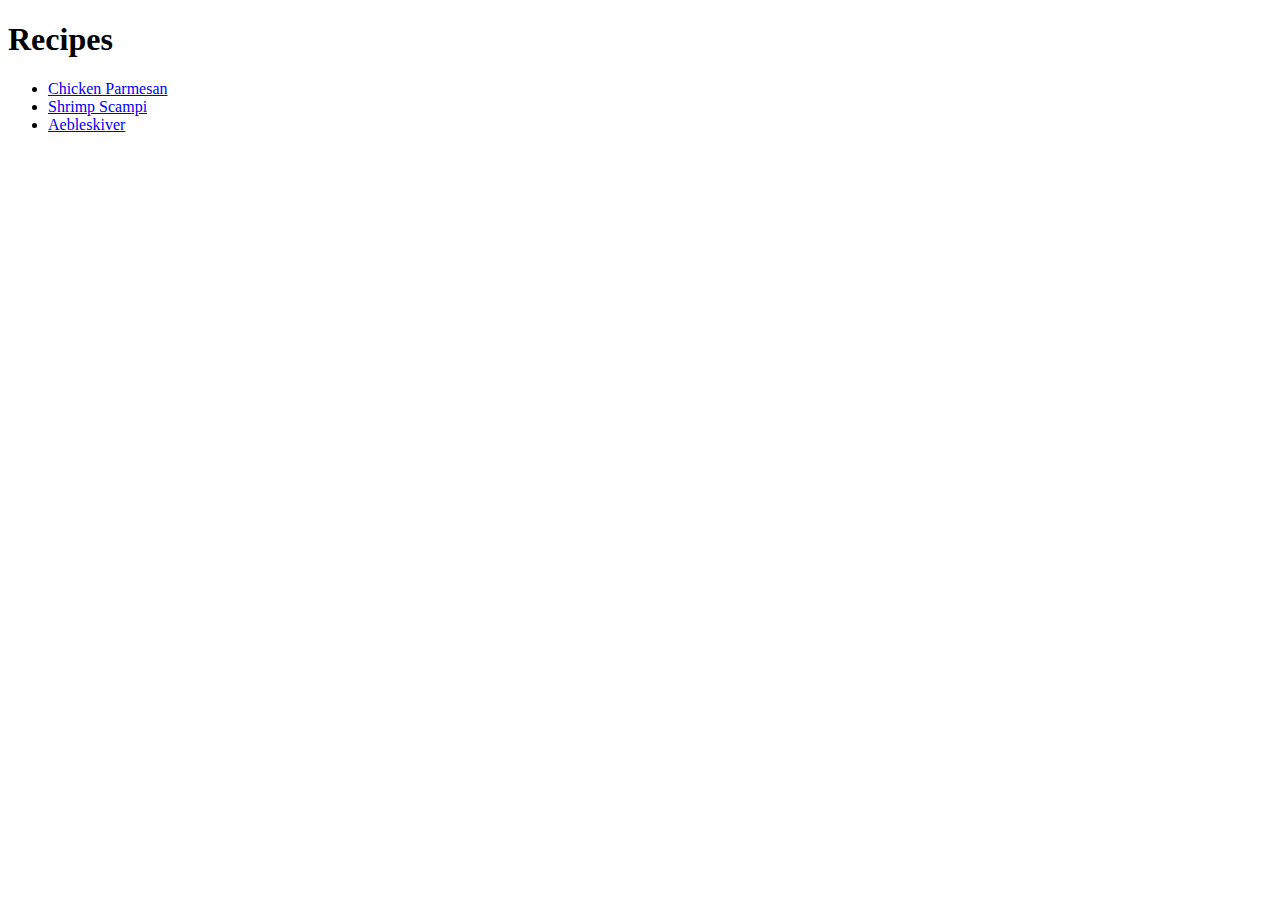
<file: index.html>
<!DOCTYPE html>
<html lang="en">
    <head>
        <meta charset="UTF-8">
        <title>Recipes</title>
        <link rel="stylesheet" href="style.css">
    </head>
    <body>
        <h1>Recipes</h1>
        <ul>
            <li><a href="./food-recipes/chicken-parmesan.html">Chicken Parmesan</a></li>
            <li><a href="./food-recipes/shrimp-scampi.html">Shrimp Scampi</a></li>
            <li><a href="./food-recipes/aebleskiver.html">Aebleskiver</a></li>
        </ul>
    </body>
</html>
</file>
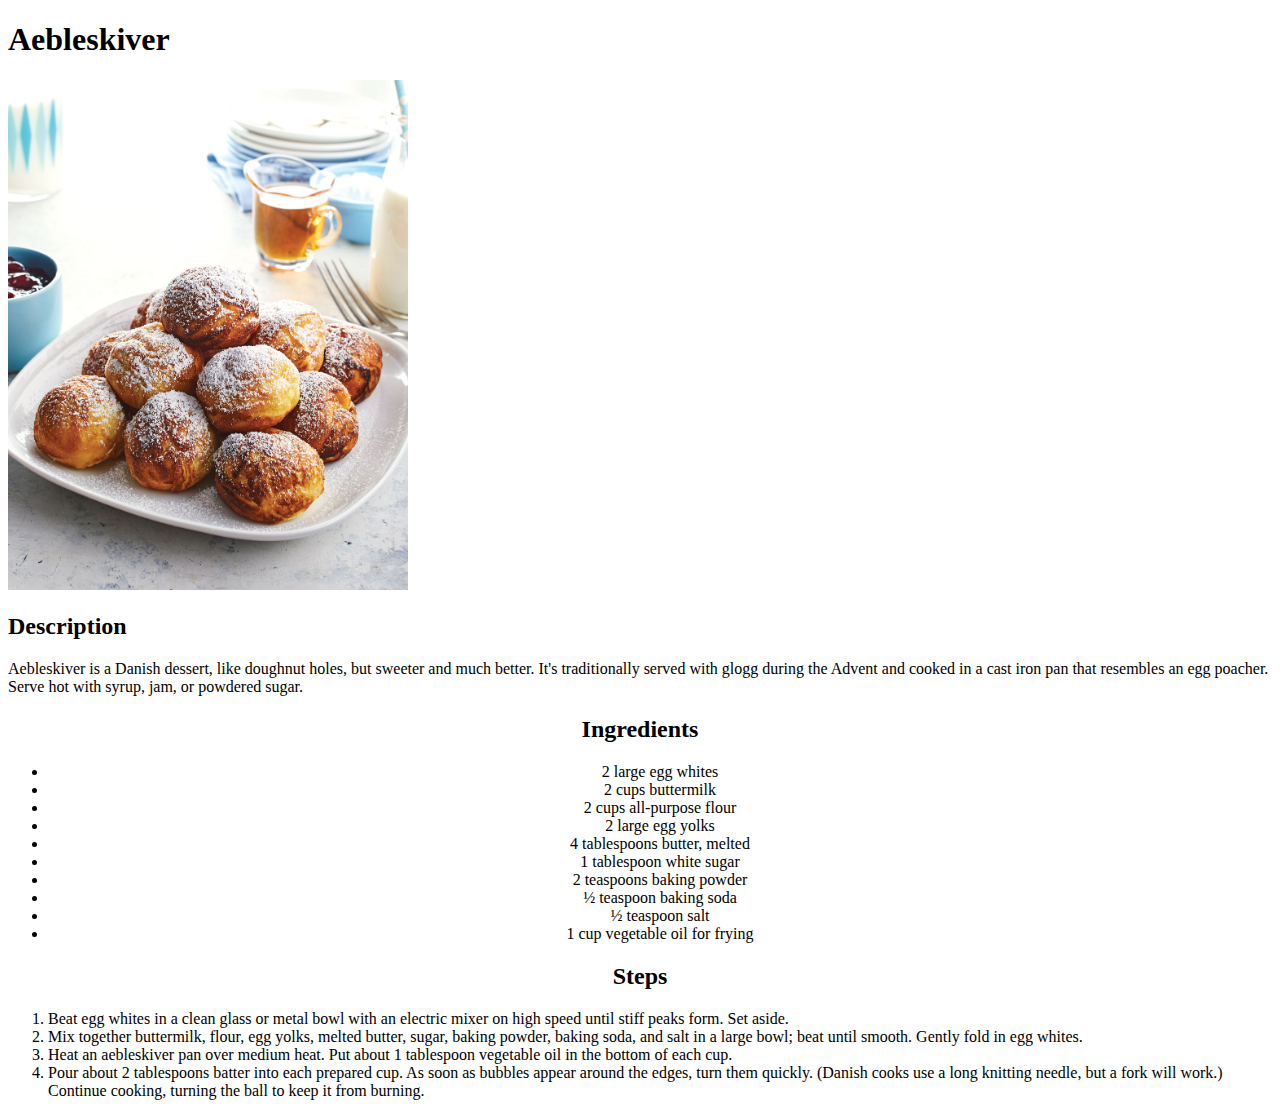
<file: food-recipes/aebleskiver.html>
<!DOCTYPE html>
<html lang="en">
    <head>
        <meta charset="UTF-8">
        <title>Aebleskiver</title>
        <link rel="stylesheet" href="../style.css">
    </head>
    <body>
        <h1>Aebleskiver</h1>
        <img src="../images/aebleskiver-image.jpeg" alt="Fried pastry balls coated with powdered sugar">

        <!-- Description of recipe -->
        <h2>Description</h2>
            <p>Aebleskiver is a Danish dessert, like doughnut holes, but sweeter and much better. It's traditionally
                 served with glogg during the Advent and cooked in a cast iron pan that resembles an egg poacher. Serve
                  hot with syrup, jam, or powdered sugar.</p>

        <!-- Ingredients needed to make recipe -->
        <h2 class="ingredients">Ingredients</h2>
            <ul class="ing-list">
                <li>2 large egg whites</li>
                <li>2 cups buttermilk</li>
                <li>2 cups all-purpose flour</li>
                <li>2 large egg yolks</li>
                <li>4 tablespoons butter, melted</li>
                <li>1 tablespoon white sugar</li>
                <li>2 teaspoons baking powder</li>
                <li>½ teaspoon baking soda</li>
                <li>½ teaspoon salt</li>
                <li>1 cup vegetable oil for frying</li>
            </ul>

        <!-- Steps to make recipe -->    
        <h2 class="steps">Steps</h2>
            <ol>
                <li>Beat egg whites in a clean glass or metal bowl with an electric mixer on high speed until stiff
                     peaks form. Set aside.</li>
                <li>Mix together buttermilk, flour, egg yolks, melted butter, sugar, baking powder, baking soda, and
                     salt in a large bowl; beat until smooth. Gently fold in egg whites.</li>
                <li>Heat an aebleskiver pan over medium heat. Put about 1 tablespoon vegetable oil in the bottom 
                    of each cup.</li>
                <li>Pour about 2 tablespoons batter into each prepared cup. As soon as bubbles appear around the edges,
                     turn them quickly. (Danish cooks use a long knitting needle, but a fork will work.) Continue cooking,
                      turning the ball to keep it from burning.</li>
            </ol>
    </body>
</html>
</file>
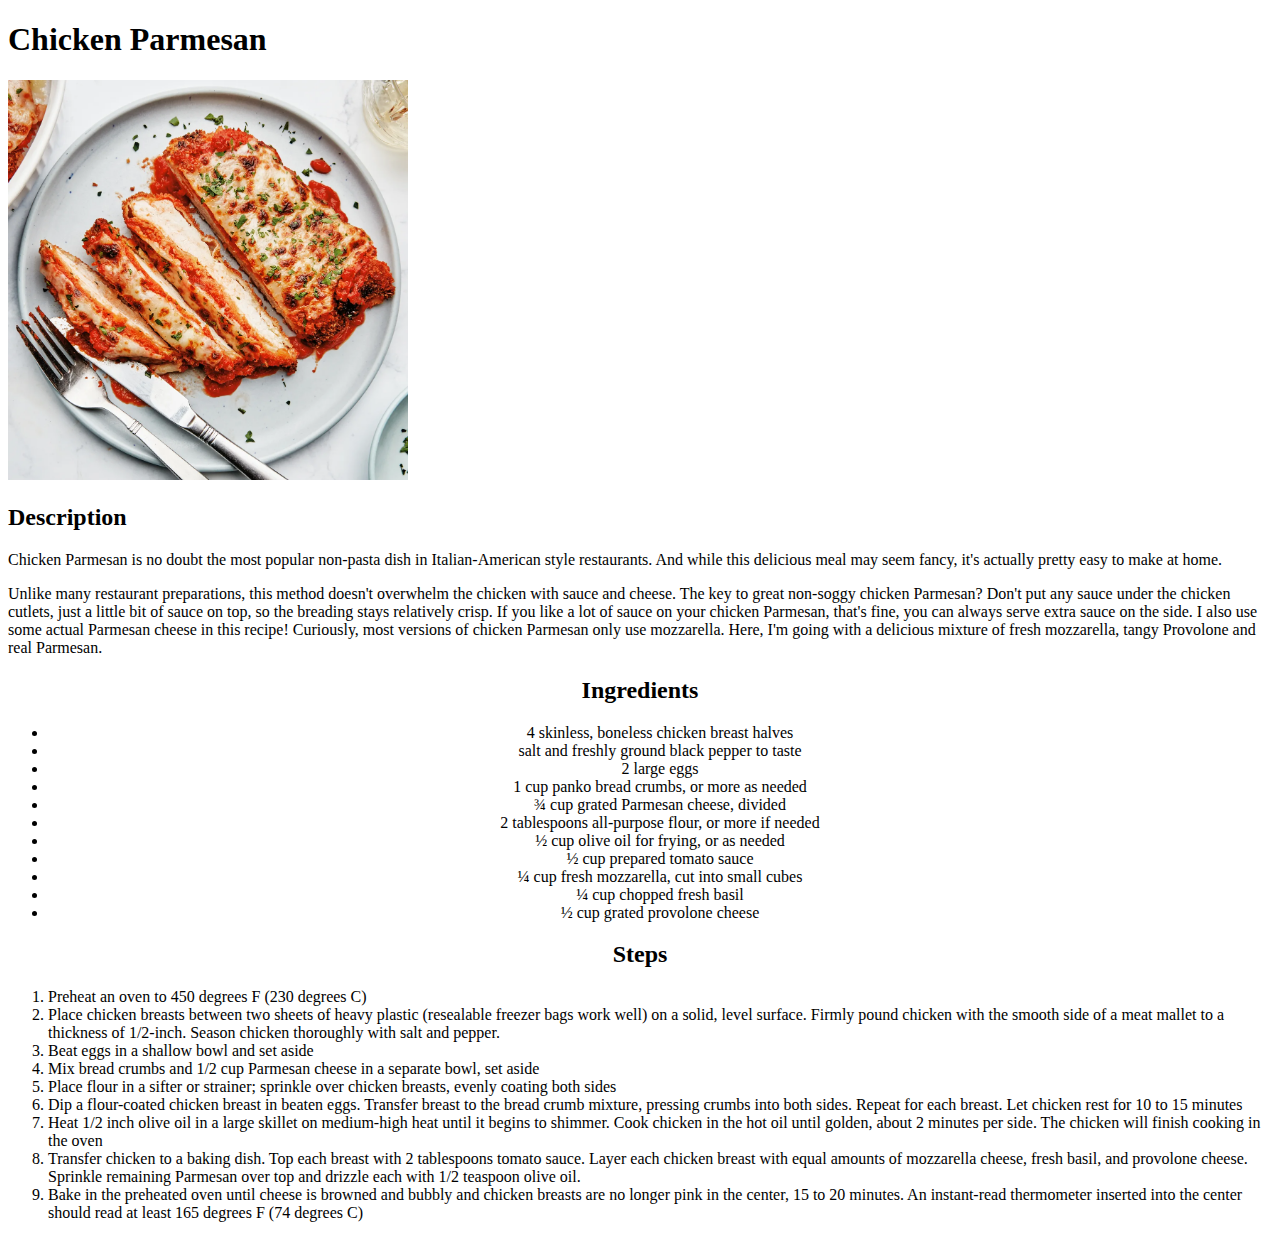
<file: food-recipes/chicken-parmesan.html>
<!DOCTYPE html>
<html lang="en">
    <head>
        <meta charset="UTF-8">
        <title>Chicken Parmesan</title>
        <link rel="stylesheet" href="../style.css">
    </head>
    <body>
        <h1>Chicken Parmesan</h1>
        <img src="../images/chicken-parmesan-picture.webp" alt="Breaded and sliced chicken breast covered in tomato sauce and cheese">

        <!-- Description of recipe -->
        <h2>Description</h2>
            <p>Chicken Parmesan is no doubt the most popular non-pasta dish in Italian-American style restaurants.
                 And while this delicious meal may seem fancy, it's actually pretty easy to make at home.</p>
            <p>Unlike many restaurant preparations, this method doesn't overwhelm the chicken with sauce and cheese. 
                The key to great non-soggy chicken Parmesan? Don't put any sauce under the chicken cutlets, just a 
                little bit of sauce on top, so the breading stays relatively crisp. If you like a lot of sauce on your 
                chicken Parmesan, that's fine, you can always serve extra sauce on the side. I also use some actual Parmesan 
                cheese in this recipe! Curiously, most versions of chicken Parmesan only use mozzarella. Here, I'm going with a 
                delicious mixture of fresh mozzarella, tangy Provolone and real Parmesan.</p>
            
        <!-- Ingredients needed for recipe -->        
        <h2 class="ingredients">Ingredients</h2>
            <ul class="ing-list">
                <li>4 skinless, boneless chicken breast halves</li>
                <li>salt and freshly ground black pepper to taste</li>
                <li>2 large eggs</li>
                <li>1 cup panko bread crumbs, or more as needed</li>
                <li>¾ cup grated Parmesan cheese, divided</li>
                <li>2 tablespoons all-purpose flour, or more if needed</li>
                <li>½ cup olive oil for frying, or as needed</li>
                <li>½ cup prepared tomato sauce</li>
                <li>¼ cup fresh mozzarella, cut into small cubes</li>
                <li>¼ cup chopped fresh basil</li>
                <li>½ cup grated provolone cheese</li>
            </ul>
            
        <!-- Steps to make recipe -->
        <h2 class="steps">Steps</h2>
            <ol>
                <li>Preheat an oven to 450 degrees F (230 degrees C)</li>
                <li>Place chicken breasts between two sheets of heavy plastic (resealable freezer bags work well) on a solid, 
                    level surface. Firmly pound chicken with the smooth side of a meat mallet to a thickness of 1/2-inch. Season 
                    chicken thoroughly with salt and pepper.</li>
                <li>Beat eggs in a shallow bowl and set aside</li>
                <li>Mix bread crumbs and 1/2 cup Parmesan cheese in a separate bowl, set aside</li>
                <li>Place flour in a sifter or strainer; sprinkle over chicken breasts, evenly coating both sides</li>
                <li>Dip a flour-coated chicken breast in beaten eggs. Transfer breast to the bread crumb mixture, pressing crumbs 
                    into both sides. Repeat for each breast. Let chicken rest for 10 to 15 minutes</li>
                <li>Heat 1/2 inch olive oil in a large skillet on medium-high heat until it begins to shimmer. Cook chicken in the hot oil 
                    until golden, about 2 minutes per side. The chicken will finish cooking in the oven</li>
                <li>Transfer chicken to a baking dish. Top each breast with 2 tablespoons tomato sauce. Layer each chicken breast 
                    with equal amounts of mozzarella cheese, fresh basil, and provolone cheese. Sprinkle remaining Parmesan over top 
                    and drizzle each with 1/2 teaspoon olive oil.</li>
                <li>Bake in the preheated oven until cheese is browned and bubbly and chicken breasts are no longer pink in the center, 15 to 20 
                    minutes. An instant-read thermometer inserted into the center should read at least 165 degrees F (74 degrees C)</li>
            </ol>
    </body>
</html>
</file>
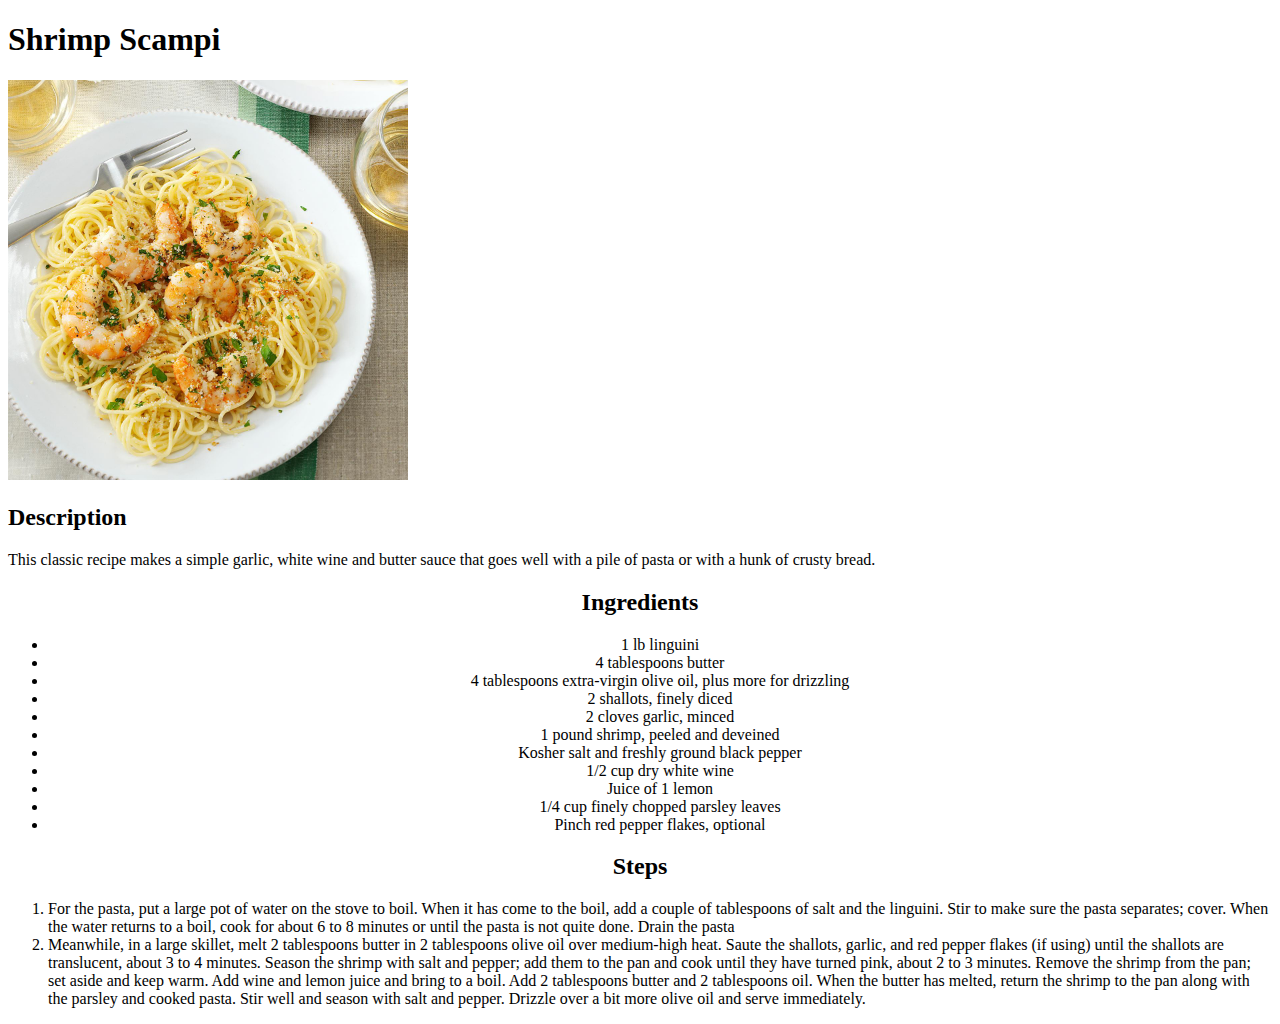
<file: food-recipes/shrimp-scampi.html>
<!DOCTYPE html>
<html lang="en">
    <head>
        <meta charset="UTF-8">
        <title>Shrimp Scampi</title>
        <link rel="stylesheet" href="../style.css">
    </head>
    <body>
        <h1>Shrimp Scampi</h1>
        <img src="../images/shrimp-scampi-image.jpeg" alt="Linguini with shrimp, garnished with herbs and red pepper flakes">

        <!-- Description of recipe -->
        <h2>Description</h2>
            <p>This classic recipe makes a simple garlic, white wine and butter sauce that goes well with a 
                pile of pasta or with a hunk of crusty bread.</p>

        <!-- Ingredients needed for recipe -->
        <h2 class="ingredients">Ingredients</h2>
            <ul class="ing-list">
                <li>1 lb linguini</li>
                <li>4 tablespoons butter</li>
                <li>4 tablespoons extra-virgin olive oil, plus more for drizzling</li>
                <li>2 shallots, finely diced</li>
                <li>2 cloves garlic, minced</li>
                <li>1 pound shrimp, peeled and deveined</li>
                <li>Kosher salt and freshly ground black pepper</li>
                <li>1/2 cup dry white wine</li>
                <li>Juice of 1 lemon</li>
                <li>1/4 cup finely chopped parsley leaves</li>
                <li>Pinch red pepper flakes, optional</li>
            </ul>

        <!-- Steps to make recipe -->
        <h2 class="steps">Steps</h2>
            <ol>
                <li>For the pasta, put a large pot of water on the stove to boil. When it has come to the boil, add a couple of 
                    tablespoons of salt and the linguini. Stir to make sure the pasta separates; cover. When the water returns to 
                    a boil, cook for about 6 to 8 minutes or until the pasta is not quite done. Drain the pasta</li>
                <li>Meanwhile, in a large skillet, melt 2 tablespoons butter in 2 tablespoons olive oil over medium-high heat. 
                    Saute the shallots, garlic, and red pepper flakes (if using) until the shallots are translucent, about 3 to 4 
                    minutes. Season the shrimp with salt and pepper; add them to the pan and cook until they have turned pink, about 
                    2 to 3 minutes. Remove the shrimp from the pan; set aside and keep warm. Add wine and lemon juice and bring to a 
                    boil. Add 2 tablespoons butter and 2 tablespoons oil. When the butter has melted, return the shrimp to the pan along
                     with the parsley and cooked pasta. Stir well and season with salt and pepper. Drizzle over a bit more olive oil and
                      serve immediately.</li>
            </ol>
    </body>
</html>
</file>
<file: style.css>
img {
    width: 400px;
    height: auto;
}

.steps,
.ingredients,
.ing-list {
    text-align: center;
}
</file>
